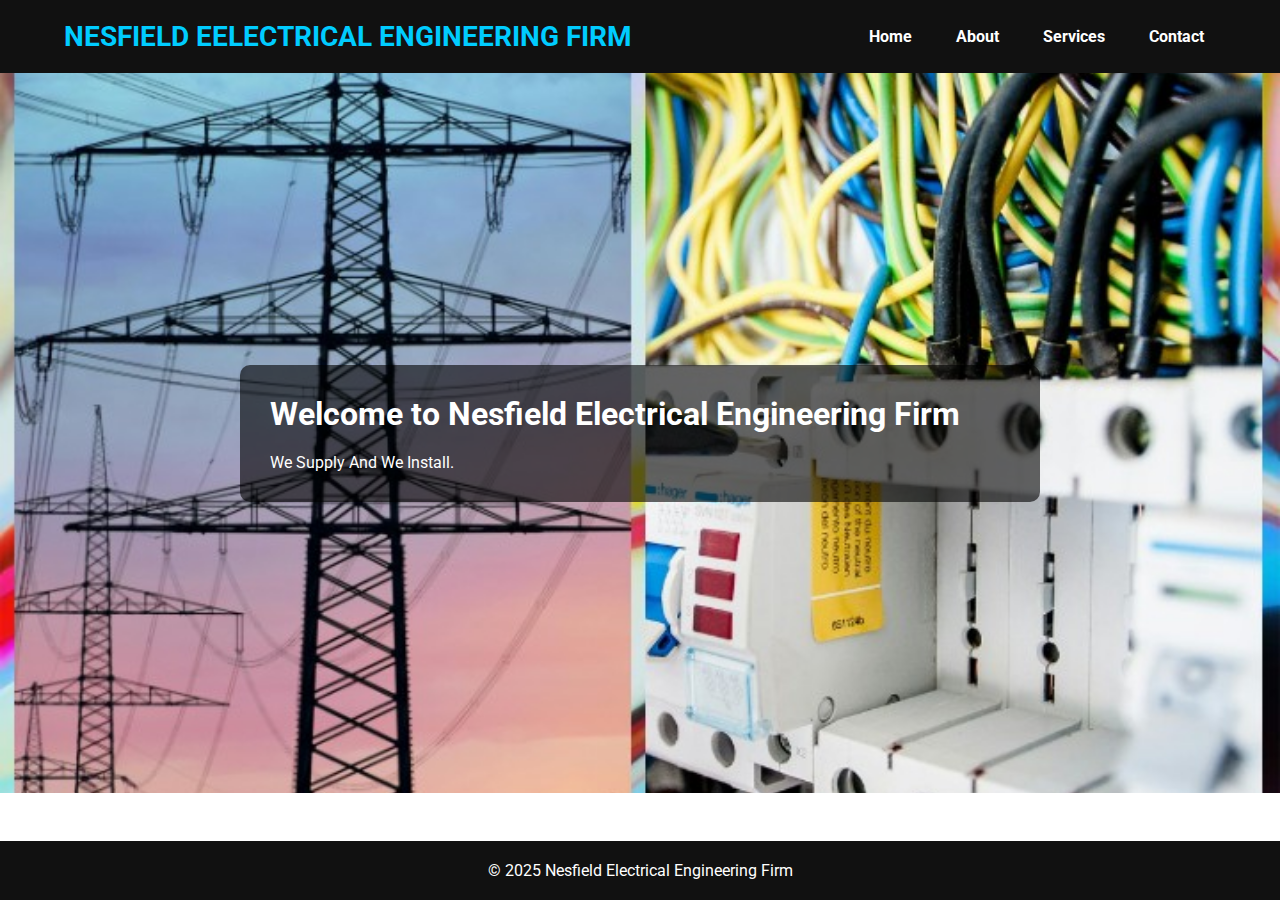
<file: index.html>
<!DOCTYPE html>
<html lang="en">
<head>
  <meta charset="UTF-8" />
  <meta name="viewport" content="width=device-width, initial-scale=1.0" />
  <title>Home - NESFIELD ELECTRICAL ENGINEERING FIRM</title>
  <link href="https://fonts.googleapis.com/css2?family=Roboto:wght@400;700&display=swap" rel="stylesheet">
  <link rel="stylesheet" href="style.css" />
</head>
<body>
  <header>
    <div class="container">
      <h1>NESFIELD EELECTRICAL ENGINEERING FIRM </h1>
      <nav>
        <ul>
          <li><a href="index.html">Home</a></li>
          <li><a href="about.html">About</a></li>
          <li><a href="services.html">Services</a></li>
          <li><a href="contact.html">Contact</a></li>
        </ul>
      </nav>
    </div>
  </header>
 
  <main>
    <section class="home-hero">
      <div class="container hero-content">
        <h2>Welcome to Nesfield Electrical Engineering Firm</h2>
        <p>We Supply And We Install.</p>
      </div>
    </section>
  </main>
  <footer>
    <p>&copy; 2025 Nesfield Electrical Engineering Firm</p>
  </footer>
</body>
</html>
</file>
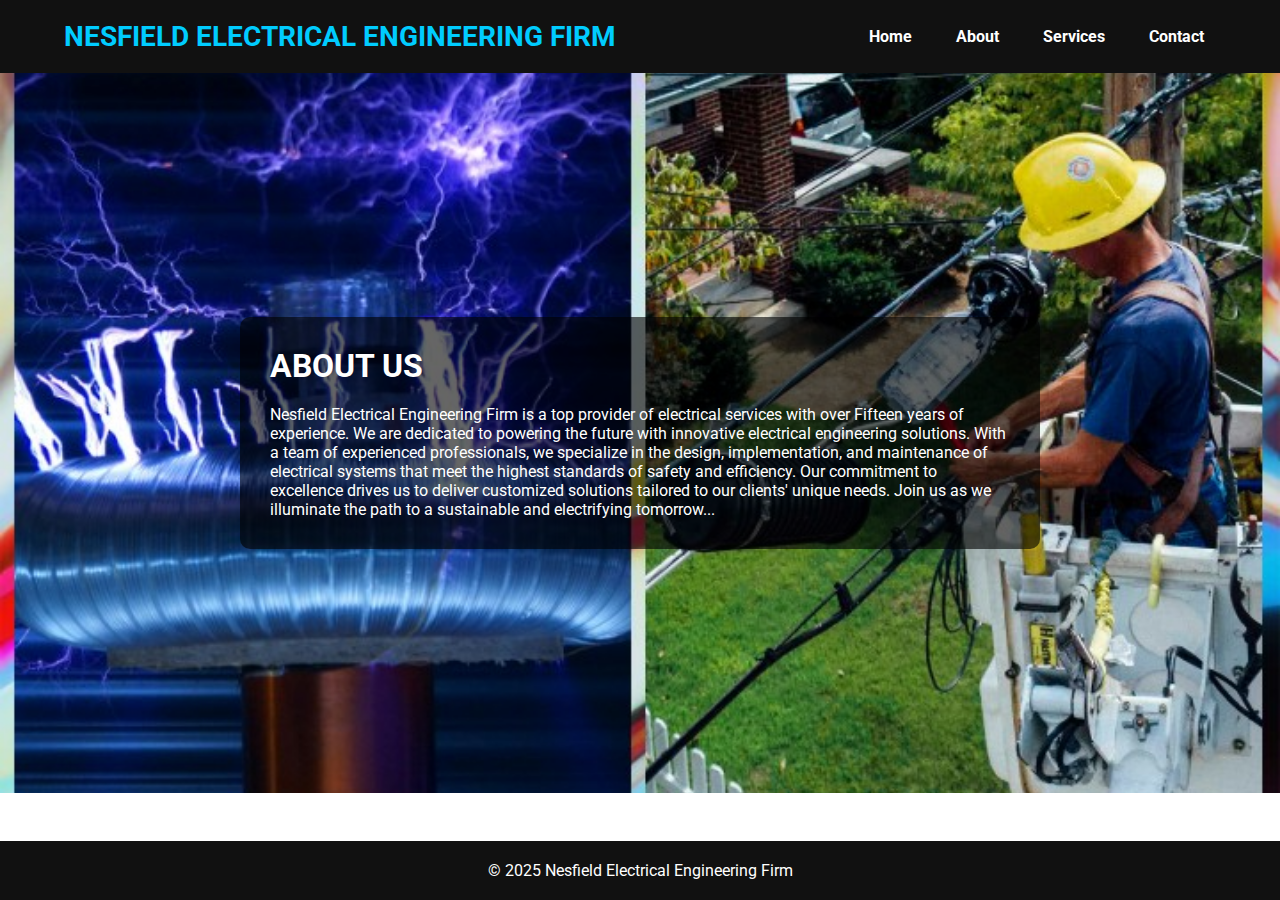
<file: About.html>
<!DOCTYPE html>
<html lang="en">
<head>
  <meta charset="UTF-8" />
  <meta name="viewport" content="width=device-width, initial-scale=1.0" />
  <title>Home - NESFIELD ELECTRICAL ENGINEERING FIRM</title>
  <link href="https://fonts.googleapis.com/css2?family=Roboto:wght@400;700&display=swap" rel="stylesheet">
  <link rel="stylesheet" href="style.css" />
</head>
<body>
  <header>
    <div class="container">
      <h1>NESFIELD ELECTRICAL ENGINEERING FIRM </h1>
      <nav>
        <ul>
          <li><a href="index.html">Home</a></li>
          <li><a href="about.html">About</a></li>
          <li><a href="services.html">Services</a></li>
          <li><a href="contact.html">Contact</a></li>
        </ul>
      </nav>
    </div>
  </header>
 
  <main>
    <section class="about-hero">
      <div class="container hero-content">
        <h2>ABOUT US</h2>
        <p>Nesfield Electrical Engineering Firm is a top provider of electrical services with over Fifteen years of experience. We are dedicated to powering the future with innovative electrical engineering solutions. With a team of experienced professionals, we specialize in the design, implementation, and maintenance of electrical systems that meet the highest standards of safety and efficiency. Our commitment to excellence drives us to deliver customized solutions tailored to our clients' unique needs. Join us as we illuminate the path to a sustainable and electrifying tomorrow...</p>
      </div>
    </section>
  </main>
 
  <footer>
    <p>&copy; 2025 Nesfield Electrical Engineering Firm</p>
  </footer>
</body>
</html>
</file>
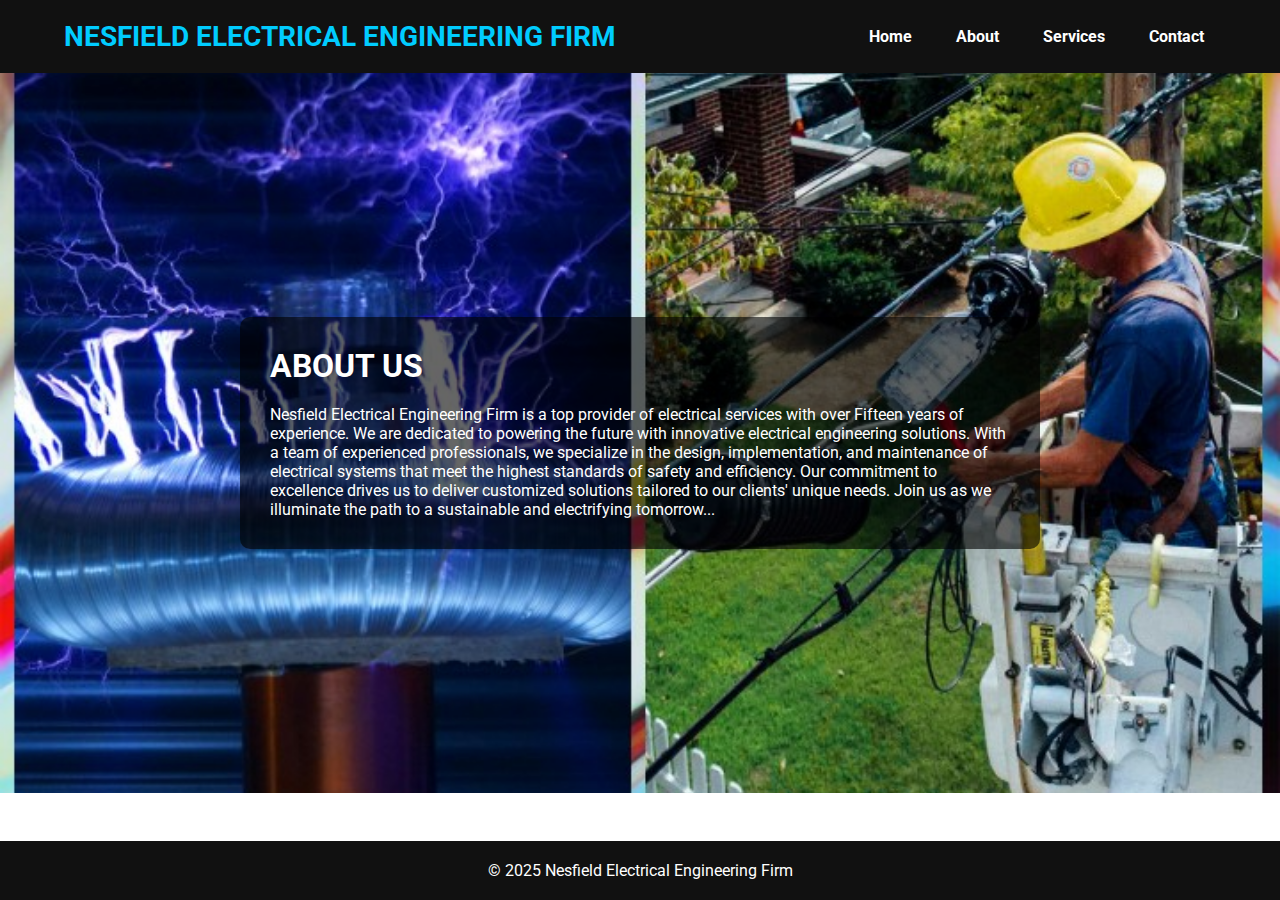
<file: about.html>
<!DOCTYPE html>
<html lang="en">
<head>
  <meta charset="UTF-8" />
  <meta name="viewport" content="width=device-width, initial-scale=1.0" />
  <title>Home - NESFIELD ELECTRICAL ENGINEERING FIRM</title>
  <link href="https://fonts.googleapis.com/css2?family=Roboto:wght@400;700&display=swap" rel="stylesheet">
  <link rel="stylesheet" href="style.css" />
</head>
<body>
  <header>
    <div class="container">
      <h1>NESFIELD ELECTRICAL ENGINEERING FIRM </h1>
      <nav>
        <ul>
          <li><a href="index.html">Home</a></li>
          <li><a href="about.html">About</a></li>
          <li><a href="services.html">Services</a></li>
          <li><a href="contact.html">Contact</a></li>
        </ul>
      </nav>
    </div>
  </header>
 
  <main>
    <section class="about-hero">
      <div class="container hero-content">
        <h2>ABOUT US</h2>
        <p>Nesfield Electrical Engineering Firm is a top provider of electrical services with over Fifteen years of experience. We are dedicated to powering the future with innovative electrical engineering solutions. With a team of experienced professionals, we specialize in the design, implementation, and maintenance of electrical systems that meet the highest standards of safety and efficiency. Our commitment to excellence drives us to deliver customized solutions tailored to our clients' unique needs. Join us as we illuminate the path to a sustainable and electrifying tomorrow...</p>
      </div>
    </section>
  </main>
 
  <footer>
    <p>&copy; 2025 Nesfield Electrical Engineering Firm</p>
  </footer>
</body>
</html>
</file>
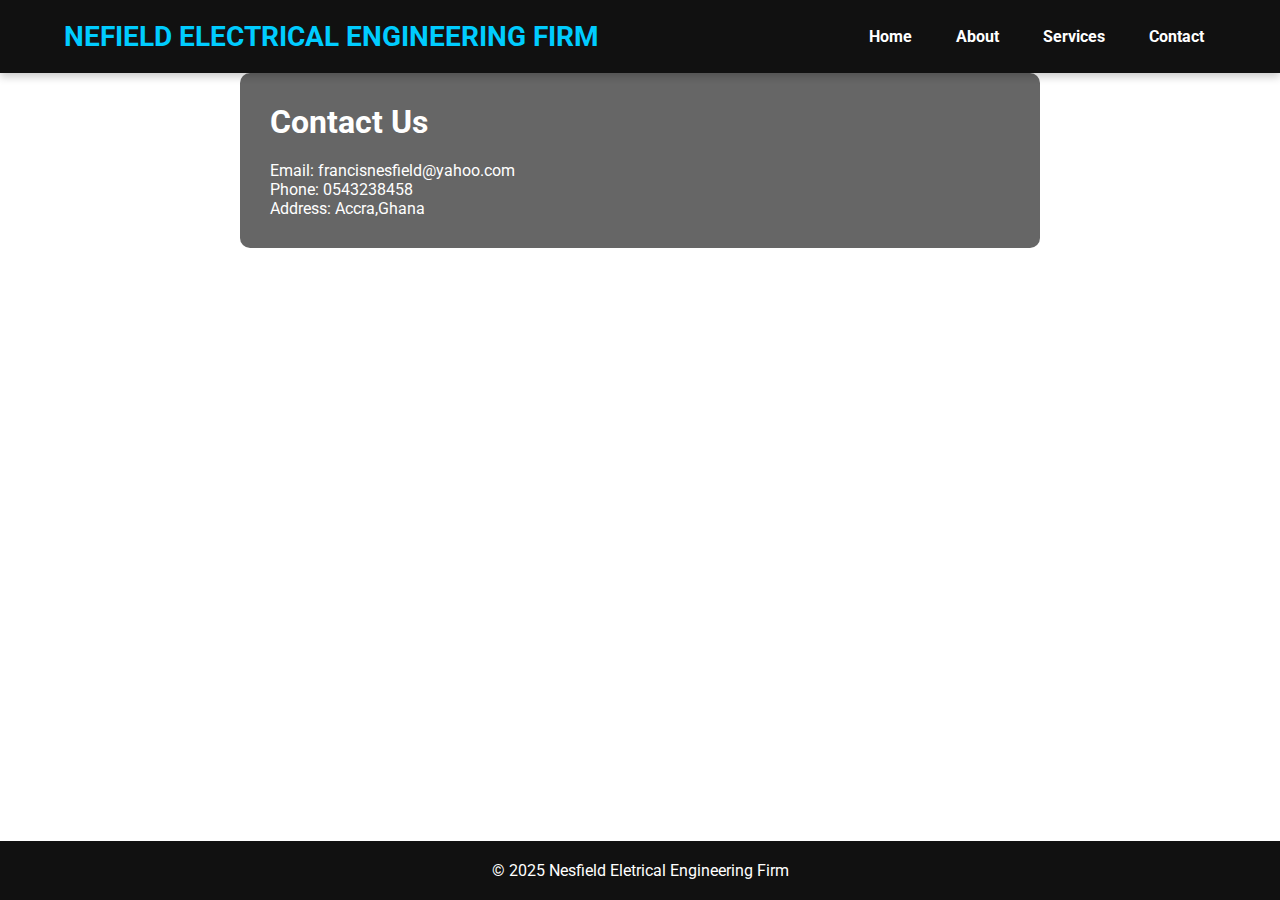
<file: Contact.html>
<!DOCTYPE html>
<html lang="en">
<head>
  <meta charset="UTF-8" />
  <meta name="viewport" content="width=device-width, initial-scale=1.0" />
  <title>Home - NESFIELD ELECTRICAL ENGINEERING FIRM</title>
  <link href="https://fonts.googleapis.com/css2?family=Roboto:wght@400;700&display=swap" rel="stylesheet">
  <link rel="stylesheet" href="style.css" />
</head>
<body>
  <header>
    <div class="container">
      <h1>NEFIELD ELECTRICAL ENGINEERING FIRM </h1>
      <nav>
        <ul>
          <li><a href="index.html">Home</a></li>
          <li><a href="about.html">About</a></li>
          <li><a href="services.html">Services</a></li>
          <li><a href="Contact.html">Contact</a></li>
        </ul>
      </nav>
    </div>
  </header>
 
  <main>
    <section class="Contact-hero">
    <div class="container hero-content">
      <h2>Contact Us</h2>
      <p>Email: francisnesfield@yahoo.com</p>
      <p>Phone: 0543238458</p>
      <p>Address: Accra,Ghana</p>
    </div>
  </section> 
  </main>
 
  <footer>
    <p>&copy; 2025 Nesfield Eletrical Engineering Firm</p>
  </footer>
</body>
</html>
</file>
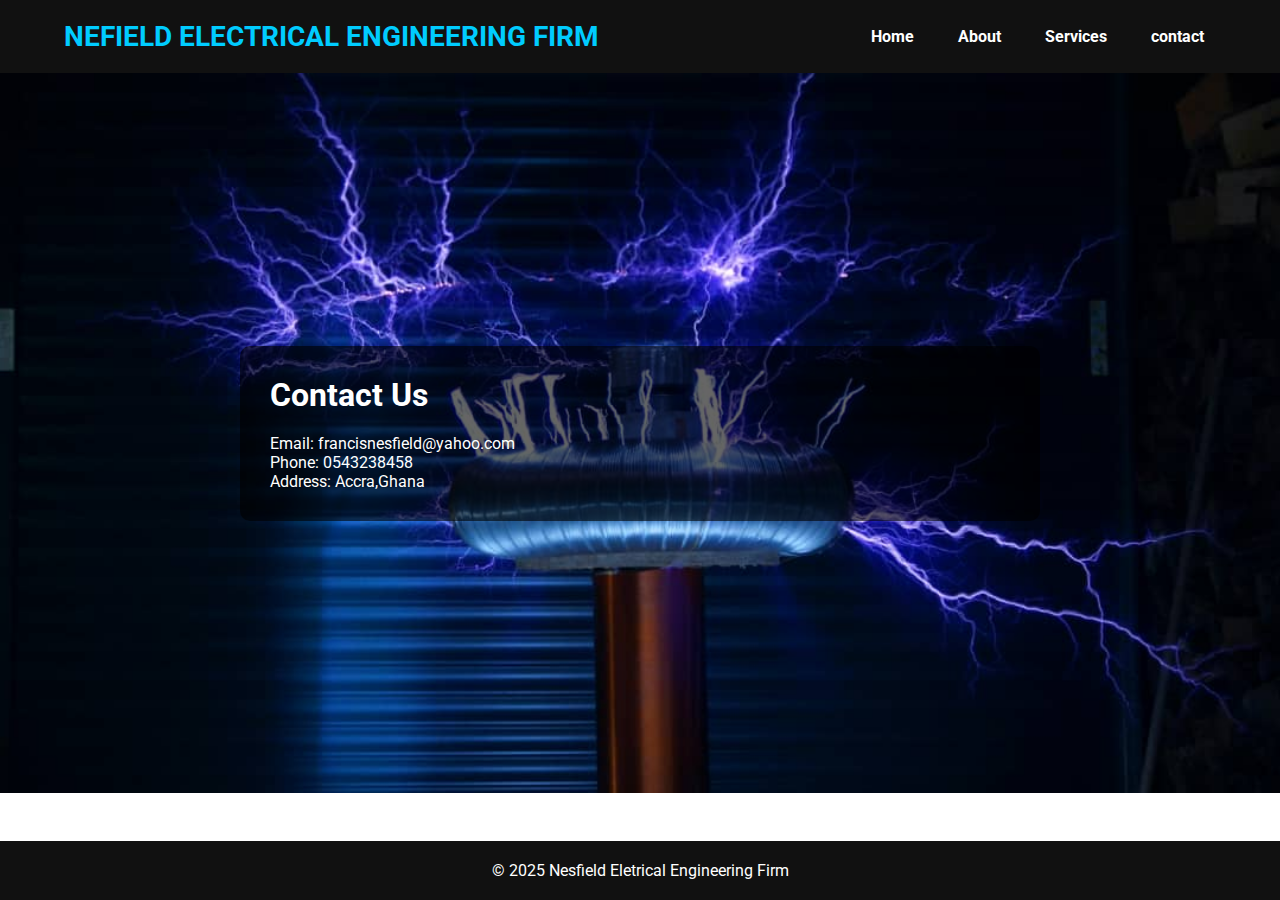
<file: contact.html>
<!DOCTYPE html>
<html lang="en">
<head>
  <meta charset="UTF-8" />
  <meta name="viewport" content="width=device-width, initial-scale=1.0" />
  <title>Home - NESFIELD ELECTRICAL ENGINEERING FIRM</title>
  <link href="https://fonts.googleapis.com/css2?family=Roboto:wght@400;700&display=swap" rel="stylesheet">
  <link rel="stylesheet" href="style.css" />
</head>
<body>
  <header>
    <div class="container">
      <h1>NEFIELD ELECTRICAL ENGINEERING FIRM </h1>
      <nav>
        <ul>
          <li><a href="index.html">Home</a></li>
          <li><a href="about.html">About</a></li>
          <li><a href="services.html">Services</a></li>
          <li><a href="contact.html">contact</a></li>
        </ul>
      </nav>
    </div>
  </header>
 
  <main>
    <section class="contact-hero">
    <div class="container hero-content">
      <h2>Contact Us</h2>
      <p>Email: francisnesfield@yahoo.com</p>
      <p>Phone: 0543238458</p>
      <p>Address: Accra,Ghana</p>
    </div>
  </section> 
  </main>
 
  <footer>
    <p>&copy; 2025 Nesfield Eletrical Engineering Firm</p>
  </footer>
</body>
</html>
</file>
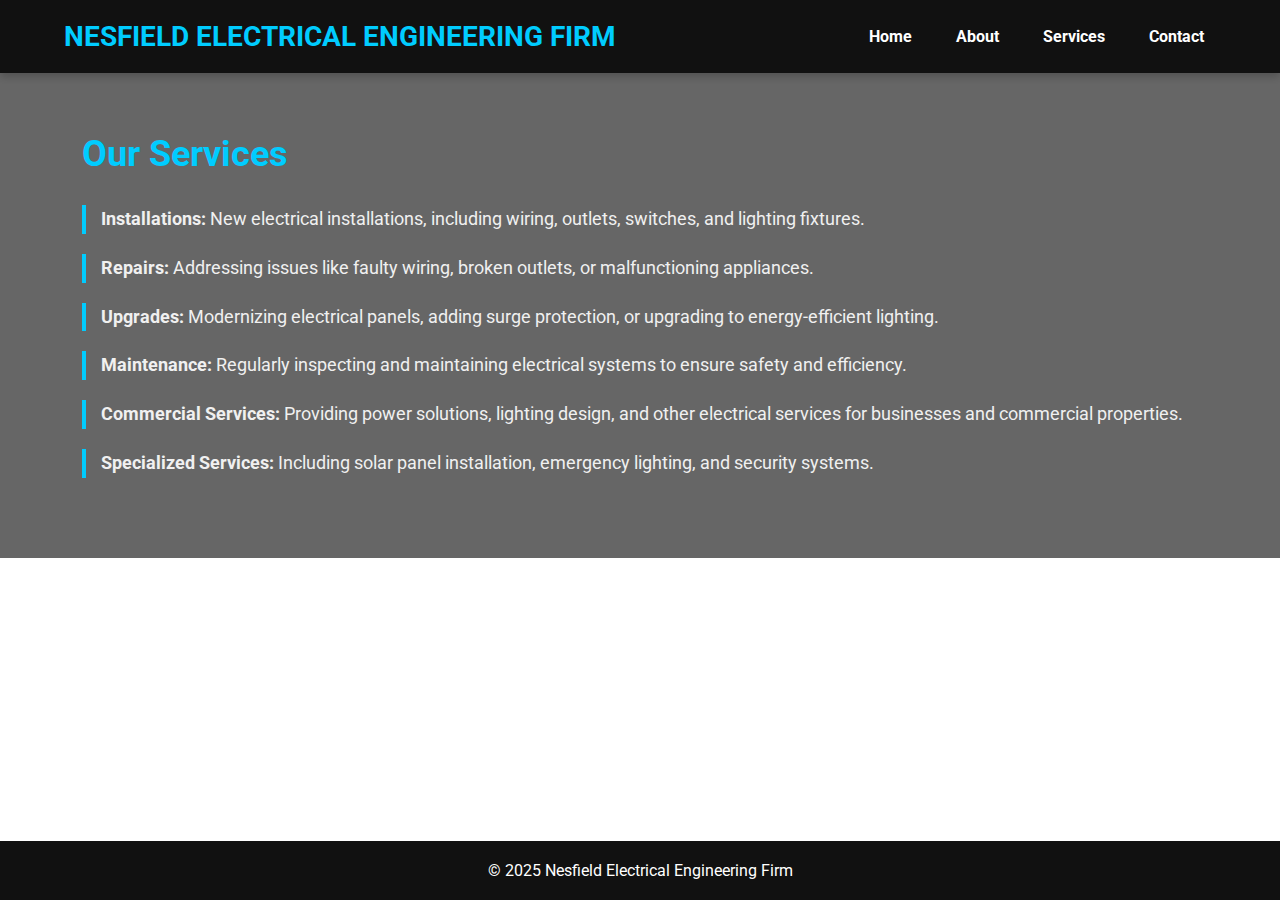
<file: Services.html>
<!DOCTYPE html>
<html lang="en">
<head>
  <meta charset="UTF-8" />
  <meta name="viewport" content="width=device-width, initial-scale=1.0" />
  <title>Home - NESFIELD ELECTRICAL ENGINEERING FIRM</title>
  <link href="https://fonts.googleapis.com/css2?family=Roboto:wght@400;700&display=swap" rel="stylesheet">
  <link rel="stylesheet" href="style.css" />
</head>
<body>
  <header>
    <div class="container">
      <h1>NESFIELD ELECTRICAL ENGINEERING FIRM </h1>
      <nav>
        <ul>
          <li><a href="index.html">Home</a></li>
          <li><a href="about.html">About</a></li>
          <li><a href="services.html">Services</a></li>
          <li><a href="contact.html">Contact</a></li>
        </ul>
      </nav>
    </div>
  </header>
 
  <main>
    <section class="services-section">
      <div class="container">
        <h2>Our Services</h2>
        <div class="services-box">
          <ul class="services-list">
            <li><strong>Installations:</strong> New electrical installations, including wiring, outlets, switches, and lighting fixtures.</li>
            <li><strong>Repairs:</strong> Addressing issues like faulty wiring, broken outlets, or malfunctioning appliances.</li>
            <li><strong>Upgrades:</strong> Modernizing electrical panels, adding surge protection, or upgrading to energy-efficient lighting.</li>
            <li><strong>Maintenance:</strong> Regularly inspecting and maintaining electrical systems to ensure safety and efficiency.</li>
            <li><strong>Commercial Services:</strong> Providing power solutions, lighting design, and other electrical services for businesses and commercial properties.</li>
            <li><strong>Specialized Services:</strong> Including solar panel installation, emergency lighting, and security systems.</li>
          </ul>
        </div>
      </div>
    </section>
  </main>
 
  <footer>
    <p>&copy; 2025 Nesfield Electrical Engineering Firm</p>
  </footer>
</body>
</html>
</file>
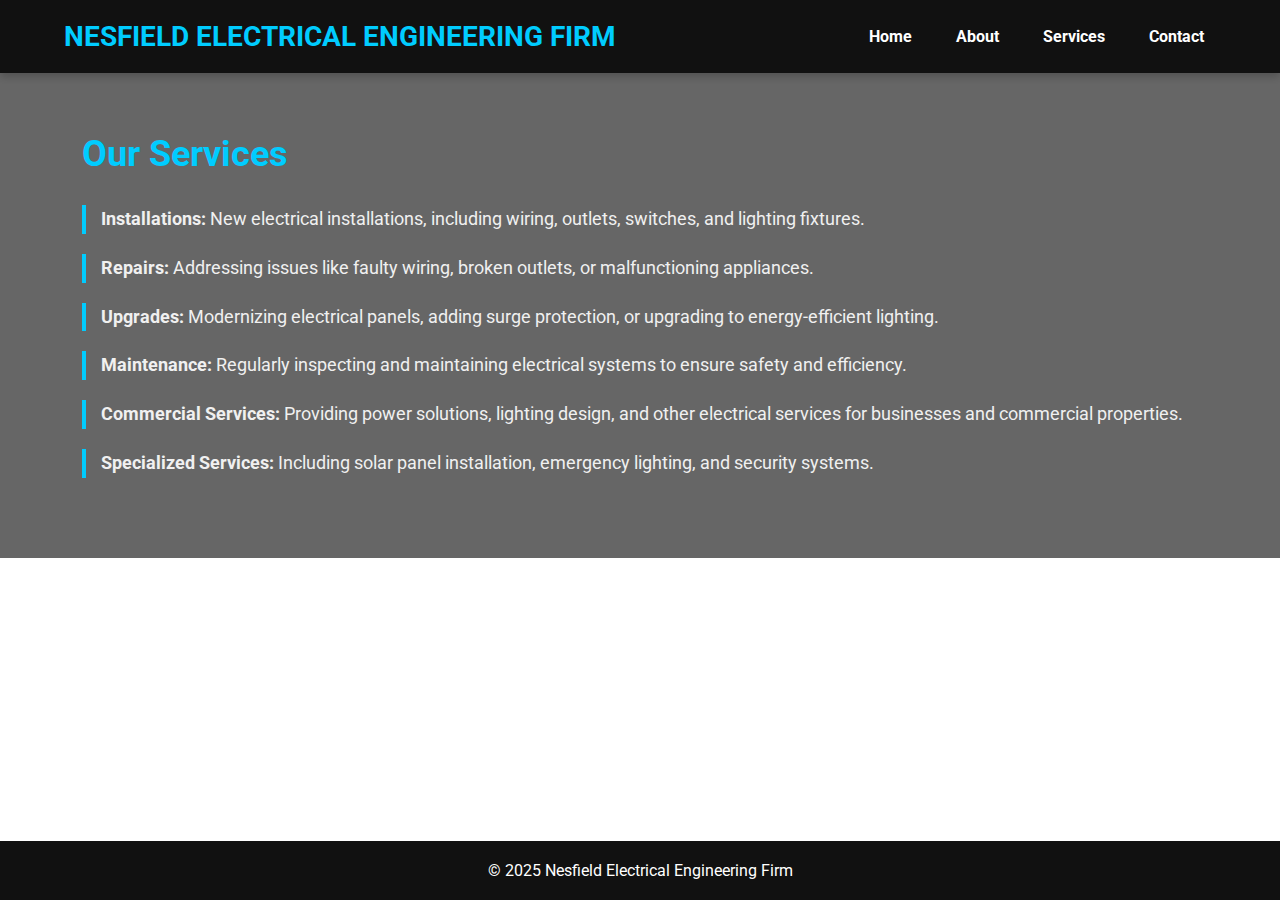
<file: services.html>
<!DOCTYPE html>
<html lang="en">
<head>
  <meta charset="UTF-8" />
  <meta name="viewport" content="width=device-width, initial-scale=1.0" />
  <title>Home - NESFIELD ELECTRICAL ENGINEERING FIRM</title>
  <link href="https://fonts.googleapis.com/css2?family=Roboto:wght@400;700&display=swap" rel="stylesheet">
  <link rel="stylesheet" href="style.css" />
</head>
<body>
  <header>
    <div class="container">
      <h1>NESFIELD ELECTRICAL ENGINEERING FIRM </h1>
      <nav>
        <ul>
          <li><a href="index.html">Home</a></li>
          <li><a href="about.html">About</a></li>
          <li><a href="services.html">Services</a></li>
          <li><a href="contact.html">Contact</a></li>
        </ul>
      </nav>
    </div>
  </header>
 
  <main>
    <section class="services-section">
      <div class="container">
        <h2>Our Services</h2>
        <div class="services-box">
          <ul class="services-list">
            <li><strong>Installations:</strong> New electrical installations, including wiring, outlets, switches, and lighting fixtures.</li>
            <li><strong>Repairs:</strong> Addressing issues like faulty wiring, broken outlets, or malfunctioning appliances.</li>
            <li><strong>Upgrades:</strong> Modernizing electrical panels, adding surge protection, or upgrading to energy-efficient lighting.</li>
            <li><strong>Maintenance:</strong> Regularly inspecting and maintaining electrical systems to ensure safety and efficiency.</li>
            <li><strong>Commercial Services:</strong> Providing power solutions, lighting design, and other electrical services for businesses and commercial properties.</li>
            <li><strong>Specialized Services:</strong> Including solar panel installation, emergency lighting, and security systems.</li>
          </ul>
        </div>
      </div>
    </section>
  </main>
 
  <footer>
    <p>&copy; 2025 Nesfield Electrical Engineering Firm</p>
  </footer>
</body>
</html>
</file>
<file: style.css>
/* Reset and layout */
* {
  margin: 0;
  padding: 0;
  box-sizing: border-box;
}
 
html, body {
  height: 100%;
  font-family: 'Roboto', sans-serif;
  display: flex;
  flex-direction: column;
}
               
/* Container */
.container {
  width: 90%;
  max-width: 1200px;
  margin: auto;
}
@keyframes glow {
  0% {
    text-shadow: 0 0 5px #00ccff, 0 0 10px #00ccff;
  }
  100% {
    text-shadow: 0 0 20px #00ccff, 0 0 30px #00ccff;
  }
}
 
/* Header and Nav */
header {
  background-color: #111;
  padding: 20px 0;
  box-shadow: 0 4px 8px rgba(0, 0, 0, 0.2);
}
 
header .container {
  display: flex;
  justify-content: space-between;
  align-items: center;
  flex-wrap: wrap;
}
 
header h1 {
  color: #00ccff;
  font-size: 28px;
}
 
nav ul {
  list-style: none;
  display: flex;
  gap: 20px;
}
 
nav ul li a {
  text-decoration: none;
  color: white;
  font-weight: bold;
  font-size: 16px;
  transition: 0.3s;
  padding: 8px 12px;
  border-radius: 5px;
}
 
nav ul li a:hover {
  background-color: #00ccff;
  color: #111;
}
 
/* Main content area */
main {
  flex: 1;
}
 
/* Hero sections */
.home-hero,
.about-hero,
.services-hero,
.contact-hero {
  background-size: cover;
  background-position: center;
  min-height: 80vh;
  padding: 60px 40px;
  display: flex;
  align-items: center;
}
 
.home-hero {
  background-image: url('Home.jpg');
}
 
.about-hero {
  background-image: url('About.jpg');                              
}
 
.services-hero {
  background-image: url('Services.jpg');
}
 
.contact-hero {
  background-image: url('Contact.jpg');
}
 
.hero-content {
  background-color: rgba(0, 0, 0, 0.6);
  color: white;
  padding: 30px;
  border-radius: 10px;
  max-width: 800px;
  text-align: left;
}
 
.hero-content h2 {
  font-size: 32px;
  margin-bottom: 20px;
}
 
/* Footer */
footer {
  background-color: #111;
  color: white;
  text-align: center;
  padding: 20px 0;
  margin-top: auto;
}
.services-section {
  padding: 60px 20px;
  background-color: rgba(0, 0, 0, 0.6); /* transparent black overlay */
  color: #f0f0f0;
  text-align: left;
}
 
.services-section h2 {
  font-size: 36px;
  margin-bottom: 30px;
  color: #00ccff;
}
 
.services-list {
  list-style-type: none;
  padding-left: 0;
}
 
.services-list li {
  margin-bottom: 20px;
  font-size: 18px;
  line-height: 1.6;
  border-left: 4px solid #00ccff;
  padding-left: 15px;
}
</file>
